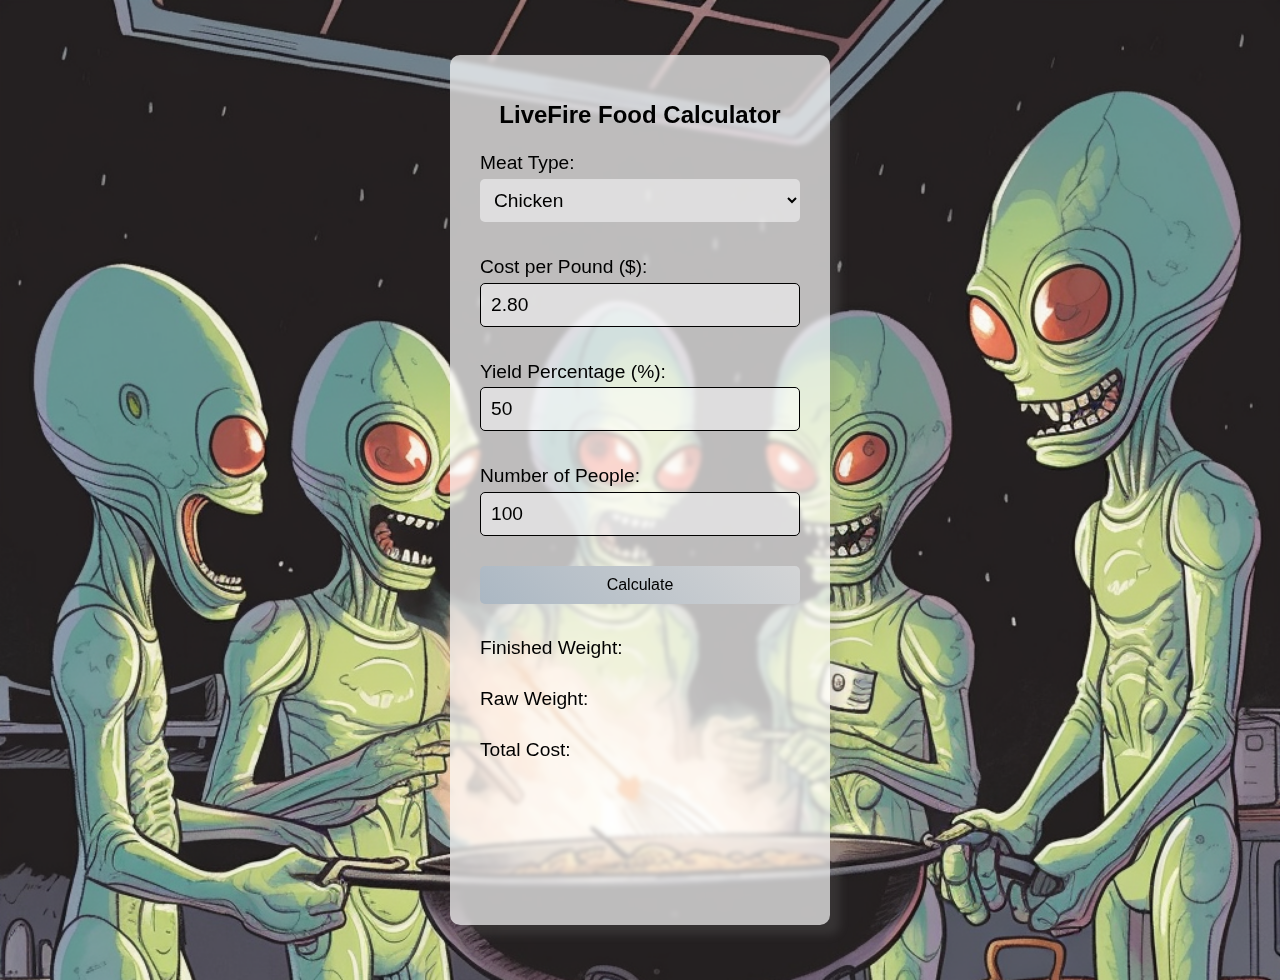
<file: index.html>
<html>
  <head>
    <title>LiveFire Food Calculator</title>
    <style>
      body {
        font-family: "Segoe UI", Tahoma, Geneva, Verdana, sans-serif;
        color: #000000; /* dark text color */
        background: linear-gradient(45deg, #9eaebd, #d4d5d6, #9eaebd, #d4d5d6);
        background-size: 400% 400%;
        padding: 40px;
        display: flex;
        justify-content: center;
        align-items: center;
        height: 100vh;
        margin: 0;
        background-image: url("img/Bryan.Rice_a_bunch_of_space_aliens_standing_around_a_grill_watc_94fa5349-5d93-4af0-a652-99468197a5d6.png");
        background-repeat: no-repeat;
        background-size: cover;
      }

      @keyframes gradient {
        0% {
          background-position: 0% 50%;
        }
        50% {
          background-position: 100% 50%;
        }
        100% {
          background-position: 0% 50%;
        }
      }

      .glass {
        background: rgba(255, 255, 255, 0.7);
        border-radius: 10px;
        padding: 30px;
        width: 320px;
        height: 90vh;
        backdrop-filter: blur(2px);
        box-shadow: 10px 10px 10px rgba(128, 128, 128, 0.2);
      }

      h1 {
        text-align: center;
        font-size: 1.5em;
      }

      p {
        font-size: 1.2em;
        line-height: 1.6;
        margin-bottom: 20px;
      }

      select,
      input,
      button {
        font-size: 1em;
        padding: 10px;
        width: 100%;
        border: none;
        border-radius: 5px;
        box-sizing: border-box;
        margin-bottom: 10px;
        background: rgba(255, 255, 255, 0.5);
        color: #000000; /* dark text color */
      }

      input {
        border: 1px solid #000000; /* dark text color */
      }

      button {
        cursor: pointer;
        transition: background-color 0.3s ease;
        background: linear-gradient(45deg, #9eaebd, #d4d5d6, #9eaebd, #d4d5d6);
        background-size: 400% 400%;
        color: #000000; /* dark text color */
      }

      button:hover {
        background: linear-gradient(45deg, #d4d5d6, #9eaebd, #d4d5d6, #9eaebd);
      }

      span {
        color: #000000; /* dark text color */
        font-weight: bold;
      }
    </style>
  </head>
  <body>
    <div class="glass">
      <h1>LiveFire Food Calculator</h1>
      <p>
        Meat Type:
        <select id="meatType" onchange="updateYieldAndCost()">
          <option value="chicken">Chicken</option>
          <option value="beef">Beef</option>
          <option value="pork">Pork</option>
        </select>
      </p>
      <p>
        Cost per Pound ($):
        <input type="text" id="costPerPound" value="2.80" readonly />
      </p>
      <p>
        Yield Percentage (%):
        <input type="text" id="yieldPercent" value="50" readonly />
      </p>
      <p>
        Number of People:
        <input
          type="number"
          id="numPeople"
          value="100"
          min="1"
          step="1"
          oninput="let newValue = value.replace(/[^0-9]/g, ''); if (newValue === '') newValue = '1'; value = parseInt(newValue);"
        />
      </p>
      <button onclick="calculate()">Calculate</button>
      <p>Finished Weight: <span id="finishedWeight"></span></p>
      <p>Raw Weight: <span id="rawWeight"></span></p>
      <p>Total Cost: <span id="totalCost"></span></p>
    </div>
    <script>
      function updateYieldAndCost() {
        var meatType = document.getElementById("meatType").value;
        var costPerPound;
        var yieldPercent;

        switch (meatType) {
          case "chicken":
            costPerPound = 2.8;
            yieldPercent = 50;
            break;
          case "beef":
            costPerPound = 5.0;
            yieldPercent = 60;
            break;
          case "pork":
            costPerPound = 3.5;
            yieldPercent = 55;
            break;
          default:
            costPerPound = 2.8;
            yieldPercent = 50;
        }

        document.getElementById("costPerPound").value = costPerPound;
        document.getElementById("yieldPercent").value = yieldPercent;
      }

      function calculate() {
        var numPeople = document.getElementById("numPeople").value;
        var costPerPound = document.getElementById("costPerPound").value;
        var yieldPercent = document.getElementById("yieldPercent").value;

        var finishedWeight = numPeople / 2.6;
        var rawWeight = finishedWeight / (yieldPercent / 100);
        var totalCost = rawWeight * costPerPound;

        document.getElementById("finishedWeight").innerHTML =
          finishedWeight.toFixed(2) + " lbs";
        document.getElementById("rawWeight").innerHTML =
          rawWeight.toFixed(2) + " lbs";
        document.getElementById("totalCost").innerHTML =
          "$" + totalCost.toFixed(2);
      }
    </script>
  </body>
</html>
</file>
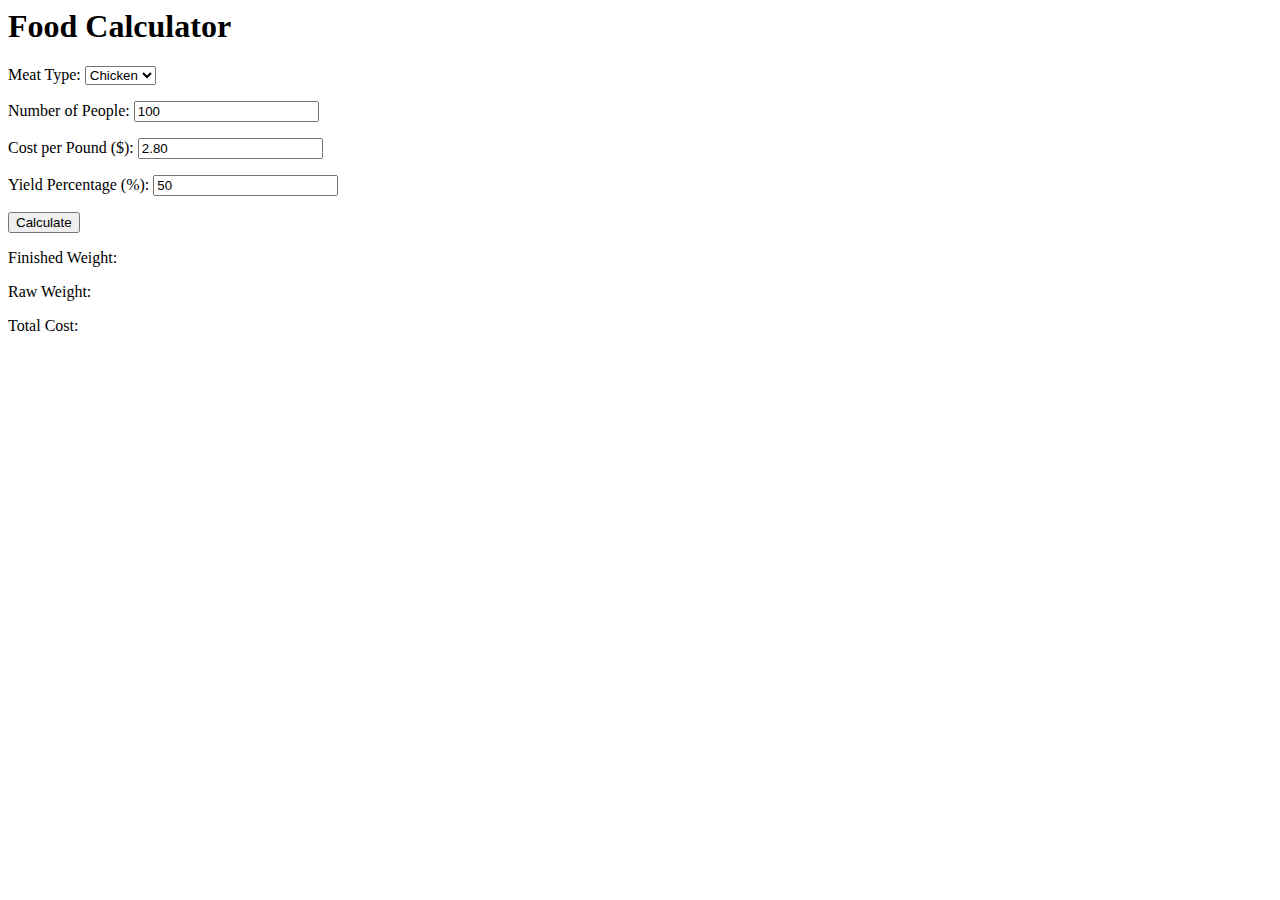
<file: .history/index_20230323104333.html>
<html>
  <head>
    <script>
      function updateYieldAndCost() {
        var meatType = document.getElementById("meatType").value;
        var costPerPound;
        var yieldPercent;

        switch (meatType) {
          case "chicken":
            costPerPound = 2.8;
            yieldPercent = 50;
            break;
          case "beef":
            costPerPound = 5.0;
            yieldPercent = 60;
            break;
          case "pork":
            costPerPound = 3.5;
            yieldPercent = 55;
            break;
          default:
            costPerPound = 2.8;
            yieldPercent = 50;
        }

        document.getElementById("costPerPound").value = costPerPound;
        document.getElementById("yieldPercent").value = yieldPercent;
      }

      function calculate() {
        var numPeople = document.getElementById("numPeople").value;
        var costPerPound = document.getElementById("costPerPound").value;
        var yieldPercent = document.getElementById("yieldPercent").value;

        var finishedWeight = numPeople / 2.6;
        var rawWeight = finishedWeight / (yieldPercent / 100);
        var totalCost = rawWeight * costPerPound;

        document.getElementById("finishedWeight").innerHTML =
          finishedWeight.toFixed(2) + " lbs";
        document.getElementById("rawWeight").innerHTML =
          rawWeight.toFixed(2) + " lbs";
        document.getElementById("totalCost").innerHTML =
          "$" + totalCost.toFixed(2);
      }
    </script>
  </head>
  <body>
    <h1>Food Calculator</h1>
    <p>
      Meat Type:
      <select id="meatType" onchange="updateYieldAndCost()">
        <option value="chicken">Chicken</option>
        <option value="beef">Beef</option>
        <option value="pork">Pork</option>
      </select>
    </p>
    <p>Number of People: <input type="text" id="numPeople" value="100" /></p>
    <p>
      Cost per Pound ($):
      <input type="text" id="costPerPound" value="2.80" readonly />
    </p>
    <p>
      Yield Percentage (%):
      <input type="text" id="yieldPercent" value="50" readonly />
    </p>
    <button onclick="calculate()">Calculate</button>
    <p>Finished Weight: <span id="finishedWeight"></span></p>
    <p>Raw Weight: <span id="rawWeight"></span></p>
    <p>Total Cost: <span id="totalCost"></span></p>
  </body>
</html>
</file>
